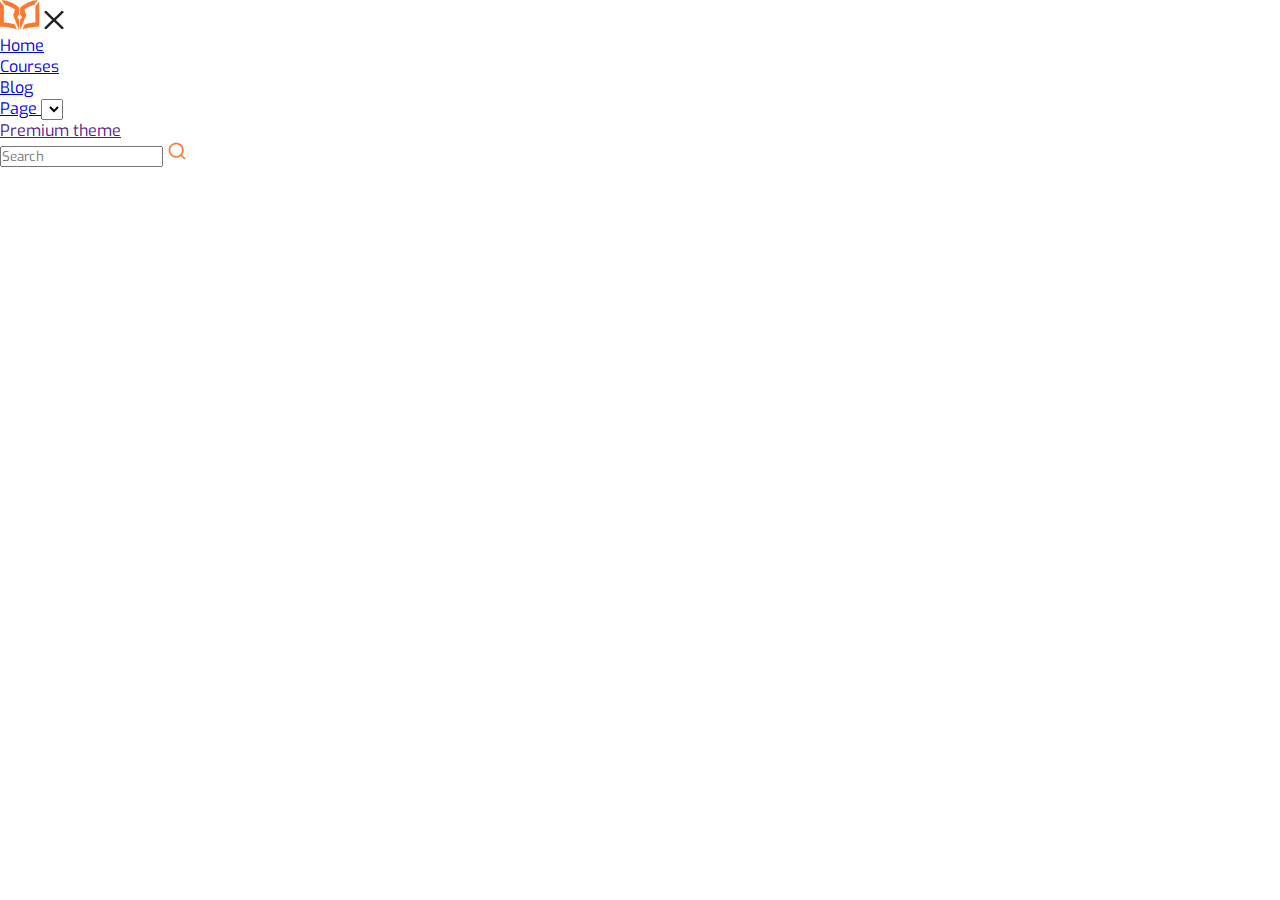
<file: index1.html>
<!DOCTYPE html>
<html lang="en">
<head>
    <meta charset="UTF-8">
    <meta name="viewport" content="width=device-width, initial-scale=1.0">
    <link rel="stylesheet" href="./assets1/style.css">
    <link rel="preconnect" href="https://fonts.googleapis.com">
    <link rel="preconnect" href="https://fonts.gstatic.com" crossorigin>
    <link href="https://fonts.googleapis.com/css2?family=Exo:ital,wght@0,100..900;1,100..900&display=swap" rel="stylesheet">
    <link rel="stylesheet" href="https://cdnjs.cloudflare.com/ajax/libs/font-awesome/6.7.2/css/all.min.css"  />
    <title>EDUPress</title>
</head>
<body>
    <header>
        <nav>
           <img src="./assets1/img1/icon1.png" alt="" class="logo">
       <a href="index.html"><img src="./assets1/img1/icon2.png" alt=""></a>
        </nav>
       <div class="ul"><ul>
            <a href="index.html"><li class="home">Home</li></a>
            <a href="index2.html"><li>Courses</li></a>
            <a href="index3.html"><li>Blog</li></a>
            <a href="index4.html"><li> Page <select ></select></li></a>
            <a href=""><li class="last">Premium theme</li></a>
        </ul></div> 
        <div class="search">
            <div class="input"> 
               <input type="text" placeholder="Search" >
               <img src="./assets1/img1/icon3.png" alt="">
            </div></div>
        </header>
        </body>
        </html>
</file>
<file: assets1/style.css>
*{
    margin: 0;
    padding: 0;
    box-sizing: border-box;
    font-family: "Exo", serif;
    
}
header{
    height: 100vh;
}
@media screen and (max-width:992px) {
nav{
    width: 100%;
    height: 72px;
    display: flex;
    justify-content: space-between;
    padding: 46px 20px;
    align-items: center;
    z-index: 5;
    position: relative;
    background-color: white;
   
    img{
        .logo{
            width: 168px;
        }
    }
    button{
        background: none;
        border: none;
        .icon{
            font-size: 20px;
            color: #000000;
        }
    }


}

.ul{
    ul{
        display: flex;
        list-style: none;
        flex-direction: column;
        font-weight: 600;
        a{
            text-decoration: none;
            
        }
        li{
            cursor: pointer;
            color: black;
            height: 67px;
            padding-left: 20px;
            padding-top: 20px;
            border: 1px solid #F5F5F5;
           select{
            border: none;
           }
           
        }
        li.home{
           width: 100%;
            height: 67px;
            display: flex;
            background-color: #F5F5F5;
            color: #FF782D;
               
        }
         li:hover{ 
            display: flex;
           width: 100%;
            height: 67px;
            background-color: #F5F5F5;
            flex-direction: column;
            color: #FF782D;
            select{
                background-color: #F5F5F5;
            }
        }
    }
}
.search{
    display: flex;
    gap: 20px;
    padding: 24px;
     .input{
        
      border-bottom:1px solid #000000;
 
 input{
     width: 270px;
     height: 31px;
     border-style: none;
    
 }

}
}
}
</file>
